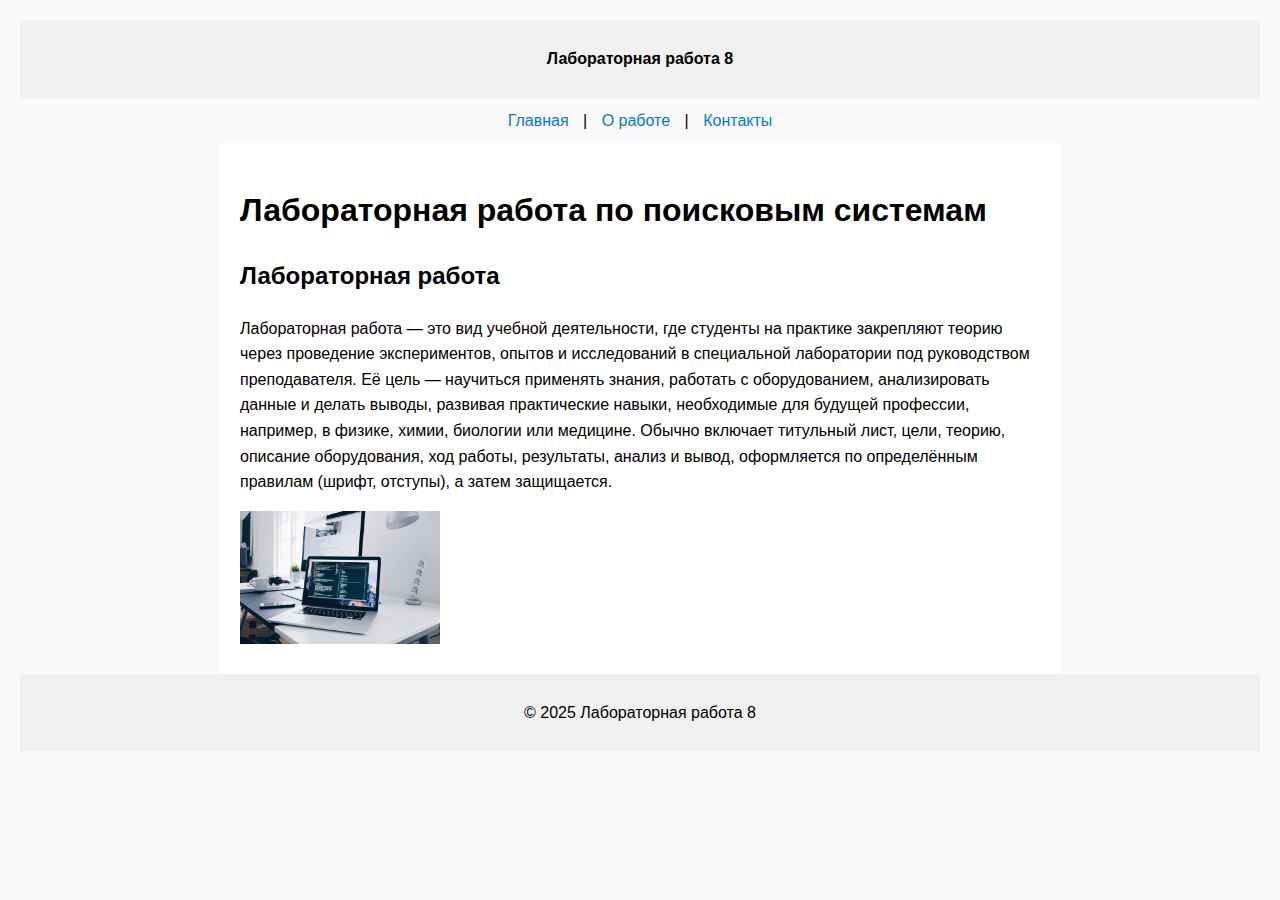
<file: index.html>
<!DOCTYPE html>
<html lang="ru">
<head>
    <meta charset="UTF-8">
    <title>Лабораторная работа 8 - принципы работы поисковых систем. Главная</title>
    <meta name="description" content="Лабораторная работа 8 по поисковым системам. 
        Узнайте принципы индексации, ранжирования и работы поисковых роботов. Изучите тему на практике.">
    <link rel="stylesheet" href="css/style.css">
    <script src="js/script.js" defer></script>
</head>
<body>
    <header>
        <p><strong>Лабораторная работа 8</strong></p>
    </header>
    <nav>
        <a href="index.html">Главная</a> |
        <a href="about.html">О работе</a> |
        <a href="contact.html">Контакты</a>
    </nav>
    <main>
        <h1>Лабораторная работа по поисковым системам</h1>
        <h2>Лабораторная работа</h2>
        <p>Лабораторная работа — это вид учебной деятельности, где студенты на практике закрепляют теорию через проведение экспериментов, опытов и исследований в специальной лаборатории под руководством преподавателя. Её цель — научиться применять знания, работать с оборудованием, анализировать данные и делать выводы, развивая практические навыки, необходимые для будущей профессии, например, в физике, химии, биологии или медицине. Обычно включает титульный лист, цели, теорию, описание оборудования, ход работы, результаты, анализ и вывод, оформляется по определённым правилам (шрифт, отступы), а затем защищается.</p>
        <img src="images/im.jpg" alt="Иллюстрация к лабораторной работе по поисковым системам">
    </main>
    <footer>
        <p>&copy; 2025 Лабораторная работа 8</p>
    </footer>
</body>
</html>
</file>
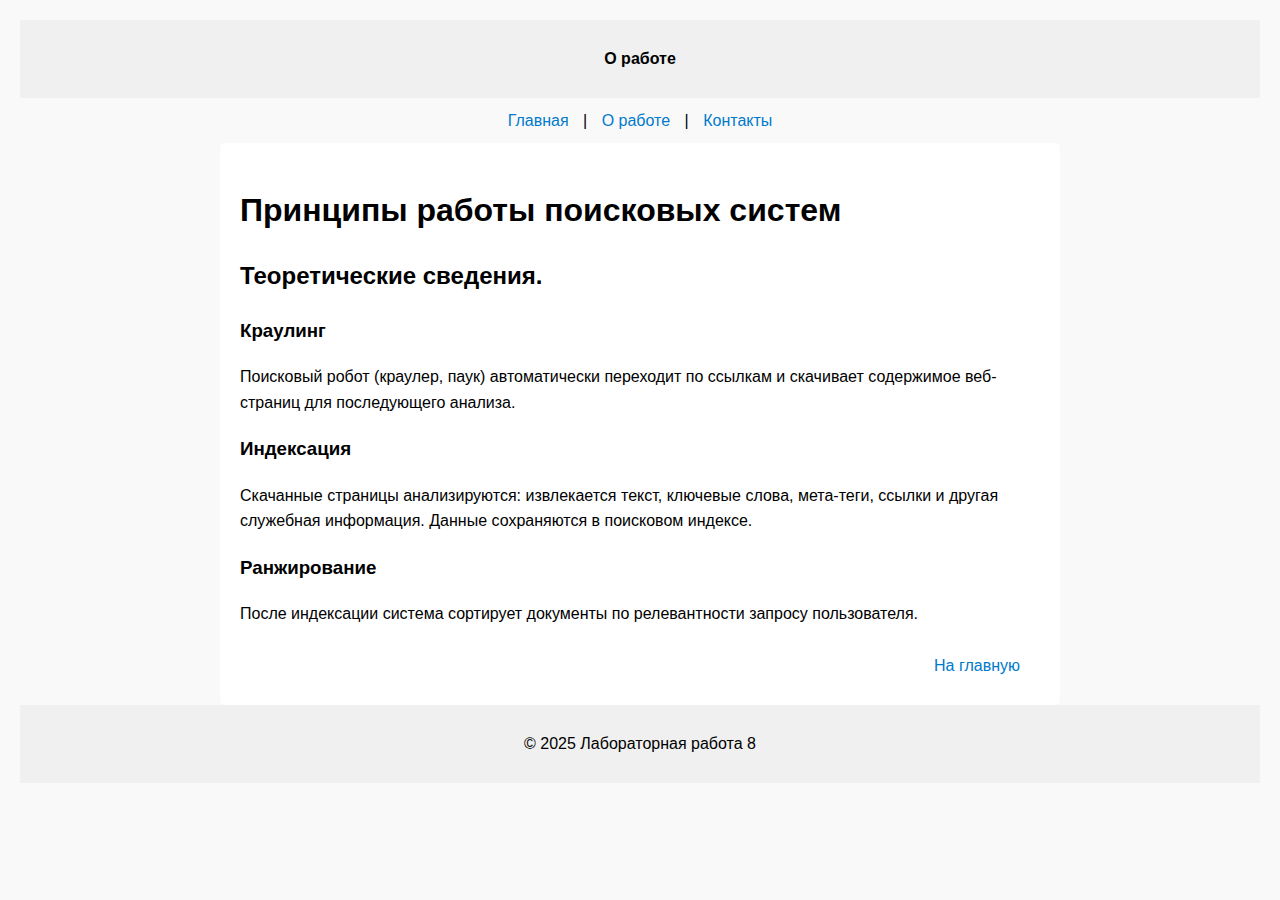
<file: about.html>
<!DOCTYPE html>
<html lang="ru">
<head>
    <meta charset="UTF-8">
    <title>Лабораторная работа 8 - принципы работы поисковых систем. О работе</title>
    <meta name="description" content="Теоретические сведения по лабораторной работе о принципах работы поисковых систем. 
        Краулинг, индексация и ранжирование простым языком.">
    <link rel="stylesheet" href="css/style.css">
    <script src="js/script.js" defer></script>
</head>
<body>
    <header>
         <p><strong>О работе</strong></p>
    </header>
    <nav>
        <a href="index.html">Главная</a> |
        <a href="about.html">О работе</a> |
        <a href="contact.html">Контакты</a>
    </nav>
    <main>
        <h1>Принципы работы поисковых систем</h1>
        <h2>Теоретические сведения.</h2>
                <h3>Краулинг</h3>
        <p>
            Поисковый робот (краулер, паук) автоматически переходит по ссылкам и скачивает содержимое веб-страниц для последующего анализа.
        </p>

        <h3>Индексация</h3>
        <p>
            Скачанные страницы анализируются: извлекается текст, ключевые слова, мета-теги, ссылки и другая служебная информация. Данные сохраняются в поисковом индексе.
        </p>

        <h3>Ранжирование</h3>
        <p>
            После индексации система сортирует документы по релевантности запросу пользователя.
        </p>

<button id="homeBtn">На главную</button>

</main>
    <footer>
        <p>&copy; 2025 Лабораторная работа 8</p>
    </footer>
</body>

</html>
</file>
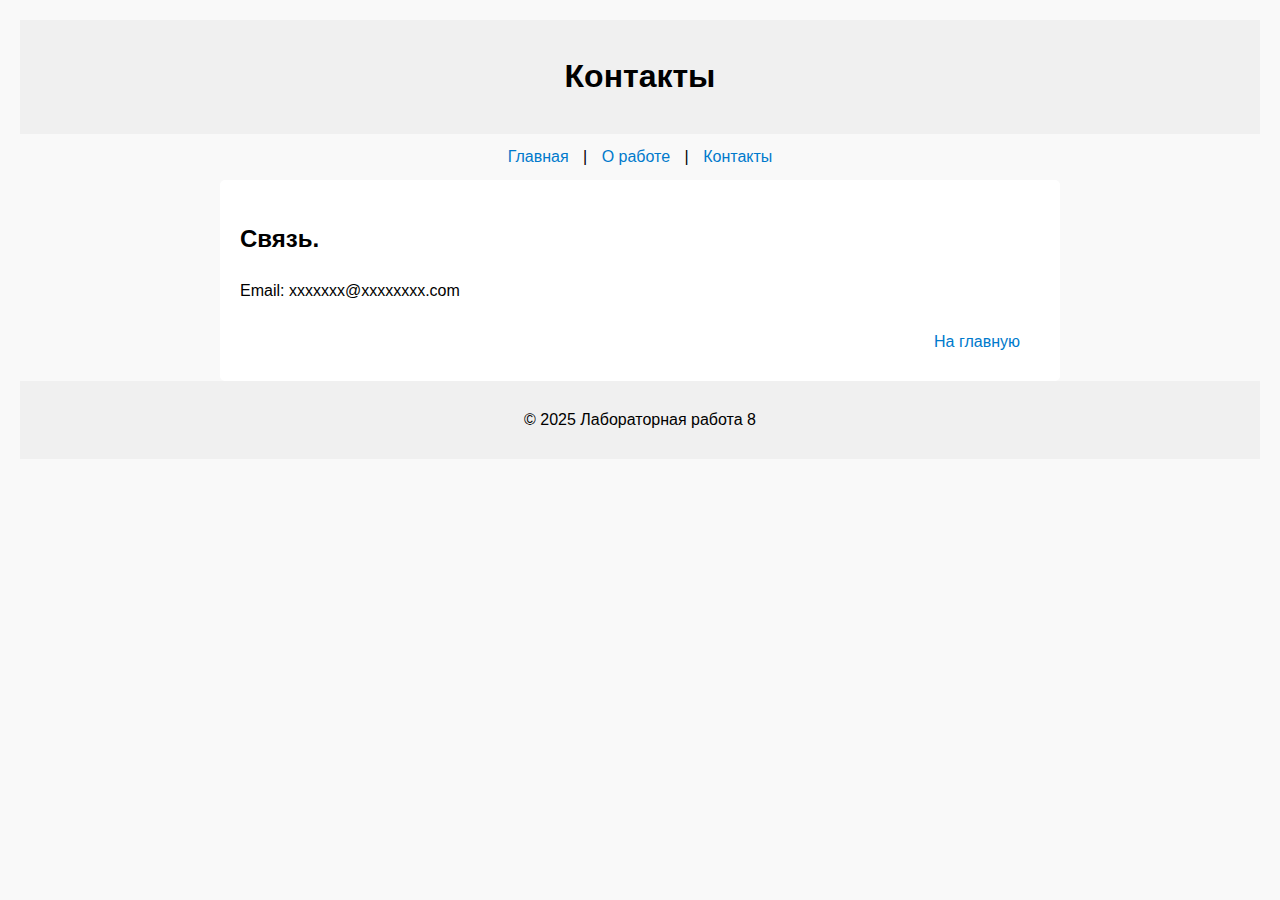
<file: contact.html>
<!DOCTYPE html>
<html lang="ru">
<head>
    <meta charset="UTF-8">
    <title>Лабораторная работа 8 - принципы работы поисковых систем. Контакты</title>
    <link rel="stylesheet" href="css/style.css">
    <script src="js/script.js" defer></script>
</head>
<body>
    <header>
        <h1>Контакты</h1>
    </header>
    <nav>
        <a href="index.html">Главная</a> |
        <a href="about.html">О работе</a> |
        <a href="contact.html">Контакты</a>
    </nav>
    <main>
        <h2>Связь.</h2>
        <p>Email: xxxxxxx@xxxxxxxx.com</p>
        <button id="homeBtn">На главную</button>
    </main>
    <footer>
        <p>&copy; 2025 Лабораторная работа 8</p>
    </footer>
</body>

</html>
</file>
<file: css/style.css>
body {
    font-family: Arial, sans-serif;
    margin: 20px;
    line-height: 1.6;
    background-color: #f9f9f9;
}

header, footer {
    background-color: #f0f0f0;
    padding: 10px;
    text-align: center;
}

nav {
    margin: 10px 0;
    text-align: center;
}

nav a {
    margin: 0 10px;
    text-decoration: none;
    color: #007acc;
}

main {
    max-width: 800px;
    margin: 0 auto;
    padding: 20px;
    background-color: #fff;
    border-radius: 5px;
}

img {
    max-width: 200px;
    display: block;
    margin: 10px 0;
}

button {
    display: block;           
    margin: 20px 0 0 auto;    
    padding: 10px 20px;
    font-size: 16px;
    background-color: #fff;
    color: #007acc;
    border: none;
    border-radius: 5px;
    cursor: pointer;
}

button:hover {
    background-color: #c0c0c0;
}
</file>
